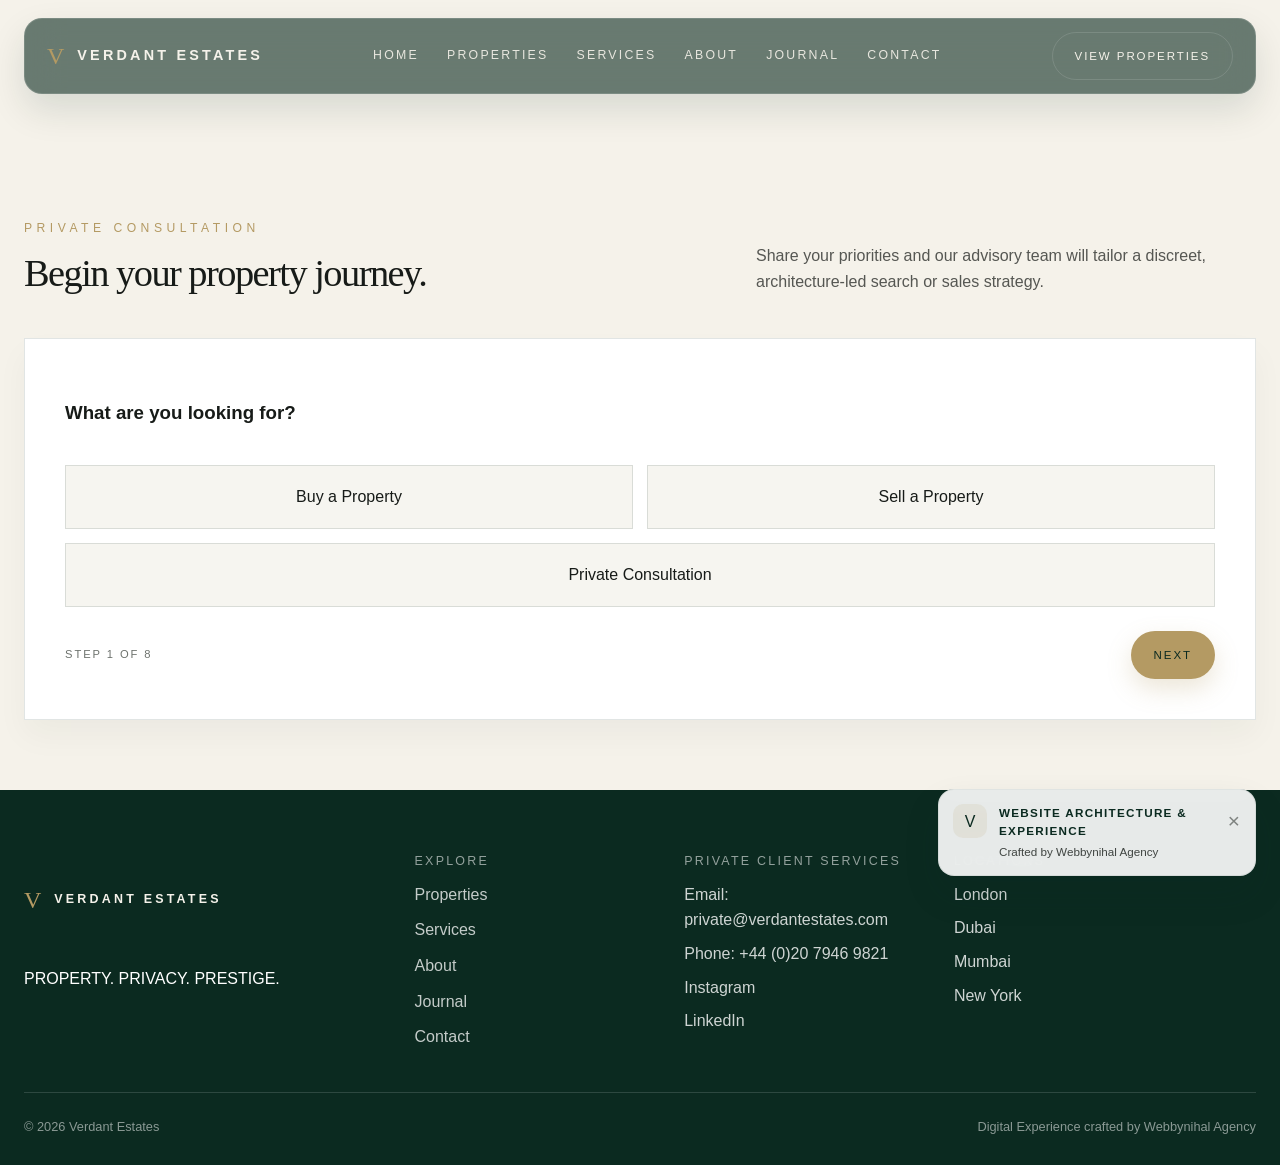
<file: contact.html>
<!DOCTYPE html>
<html lang="en">
  <head>
    <meta charset="UTF-8" />
    <meta name="viewport" content="width=device-width, initial-scale=1.0" />
    <title>Private Consultation | Verdant Estates</title>
    <meta name="description" content="Request a private consultation for buying, selling, investing or advisory support with Verdant Estates." />
    <meta property="og:title" content="Private Consultation | Verdant Estates" />
    <meta property="og:description" content="Request a private consultation for buying, selling, investing or advisory support with Verdant Estates." />
    <meta property="og:type" content="website" />
    <meta name="canonical" content="https://example.com/contact" />
    <link rel="stylesheet" href="css/style.css" />
    <link rel="stylesheet" href="css/responsive.css" />
    <link rel="stylesheet" href="css/animations.css" />
  </head>
  <body>
    <header class="site-header">
      <div class="header-inner">
        <a class="brand" href="index.html" aria-label="Verdant Estates home page">
          <span class="brand-mark">V</span>
          <span class="brand-wordmark">VERDANT ESTATES</span>
        </a>
        <nav class="primary-nav" aria-label="Main navigation">
          <a href="index.html">Home</a>
          <a href="properties.html">Properties</a>
          <a href="services.html">Services</a>
          <a href="about.html">About</a>
          <a href="journal.html">Journal</a>
          <a href="contact.html">Contact</a>
        </nav>
        <div class="nav-actions">
          <a class="button-secondary" href="properties.html">View Properties</a>
          <button class="menu-toggle" type="button" aria-label="Toggle menu" aria-expanded="false">
            <span></span><span></span><span></span>
          </button>
        </div>
      </div>
    </header>

    <nav class="mobile-menu" aria-label="Mobile menu">
      <a href="index.html">Home</a>
      <a href="properties.html">Properties</a>
      <a href="services.html">Services</a>
      <a href="about.html">About</a>
      <a href="journal.html">Journal</a>
      <a href="contact.html">Contact</a>
      <a class="button" href="properties.html">View Properties</a>
    </nav>

    <main class="page-shell detail-page">
      <section class="lead-section">
        <div class="container">
          <div class="section-head">
            <div>
              <span class="eyebrow">Private Consultation</span>
              <h2>Begin your property journey.</h2>
            </div>
            <p>Share your priorities and our advisory team will tailor a discreet, architecture-led search or sales strategy.</p>
          </div>

          <div class="contact-panel" data-reveal>
            <form id="lead-form" class="lead-form" aria-label="Lead qualification form">
              <div class="form-step active">
                <h3>What are you looking for?</h3>
                <div class="option-grid">
                  <div class="choice-option">
                    <input type="radio" id="intent-buy" name="intent" value="Buy a Property" required />
                    <label for="intent-buy">Buy a Property</label>
                  </div>
                  <div class="choice-option">
                    <input type="radio" id="intent-sell" name="intent" value="Sell a Property" />
                    <label for="intent-sell">Sell a Property</label>
                  </div>
                  <div class="choice-option" style="grid-column: 1 / -1;">
                    <input type="radio" id="intent-private" name="intent" value="Private Consultation" />
                    <label for="intent-private">Private Consultation</label>
                  </div>
                </div>
              </div>

              <div class="form-step">
                <h3>Property Type</h3>
                <div class="option-grid">
                  <div class="choice-option">
                    <input type="radio" id="type-villa" name="propertyType" value="Villa" required />
                    <label for="type-villa">Villa</label>
                  </div>
                  <div class="choice-option">
                    <input type="radio" id="type-apartment" name="propertyType" value="Apartment" />
                    <label for="type-apartment">Apartment</label>
                  </div>
                  <div class="choice-option">
                    <input type="radio" id="type-penthouse" name="propertyType" value="Penthouse" />
                    <label for="type-penthouse">Penthouse</label>
                  </div>
                  <div class="choice-option">
                    <input type="radio" id="type-estate" name="propertyType" value="Estate" />
                    <label for="type-estate">Estate</label>
                  </div>
                  <div class="choice-option">
                    <input type="radio" id="type-commercial" name="propertyType" value="Commercial" />
                    <label for="type-commercial">Commercial</label>
                  </div>
                  <div class="choice-option">
                    <input type="radio" id="type-land" name="propertyType" value="Land" />
                    <label for="type-land">Land</label>
                  </div>
                  <div class="choice-option" style="grid-column: 1 / -1;">
                    <input type="radio" id="type-other" name="propertyType" value="Other" />
                    <label for="type-other">Other</label>
                  </div>
                </div>
              </div>

              <div class="form-step">
                <h3>Preferred Location</h3>
                <div class="form-grid">
                  <div class="form-row">
                    <label for="country">Country</label>
                    <input id="country" name="country" type="text" placeholder="United States" />
                  </div>
                  <div class="form-row">
                    <label for="location">City / Area</label>
                    <input id="location" name="location" type="text" placeholder="Beverly Hills" />
                  </div>
                </div>
              </div>

              <div class="form-step">
                <h3 data-price-step-title>Budget</h3>
                <div class="option-grid" data-budget-options>
                  <div class="choice-option"><input type="radio" id="budget-500k" name="budget" value="Under $500K" required /><label for="budget-500k">Under $500K</label></div>
                  <div class="choice-option"><input type="radio" id="budget-1m" name="budget" value="$500K–$1M" /><label for="budget-1m">$500K–$1M</label></div>
                  <div class="choice-option"><input type="radio" id="budget-3m" name="budget" value="$1M–$3M" /><label for="budget-3m">$1M–$3M</label></div>
                  <div class="choice-option"><input type="radio" id="budget-5m" name="budget" value="$3M–$5M" /><label for="budget-5m">$3M–$5M</label></div>
                  <div class="choice-option"><input type="radio" id="budget-10m" name="budget" value="$5M–$10M" /><label for="budget-10m">$5M–$10M</label></div>
                  <div class="choice-option"><input type="radio" id="budget-10m-plus" name="budget" value="$10M+" /><label for="budget-10m-plus">$10M+</label></div>
                </div>
                <div class="form-row expected-price-field" data-expected-price hidden>
                  <label for="expected-price">Expected Sale Price (USD)</label>
                  <div class="price-input">
                    <span aria-hidden="true">$</span>
                    <input id="expected-price" name="expectedPrice" type="number" min="1" step="1000" inputmode="numeric" placeholder="2,500,000" disabled />
                  </div>
                </div>
              </div>

              <div class="form-step">
                <h3>Timeline</h3>
                <div class="option-grid">
                  <div class="choice-option"><input type="radio" id="timeline-immediately" name="timeline" value="Immediately" required /><label for="timeline-immediately">Immediately</label></div>
                  <div class="choice-option"><input type="radio" id="timeline-1-3" name="timeline" value="1–3 months" /><label for="timeline-1-3">1–3 months</label></div>
                  <div class="choice-option"><input type="radio" id="timeline-3-6" name="timeline" value="3–6 months" /><label for="timeline-3-6">3–6 months</label></div>
                  <div class="choice-option"><input type="radio" id="timeline-6-12" name="timeline" value="6–12 months" /><label for="timeline-6-12">6–12 months</label></div>
                  <div class="choice-option" style="grid-column: 1 / -1;"><input type="radio" id="timeline-exploring" name="timeline" value="Just exploring" /><label for="timeline-exploring">Just exploring</label></div>
                </div>
              </div>

              <div class="form-step">
                <h3>Financing</h3>
                <div class="option-grid">
                  <div class="choice-option"><input type="radio" id="finance-cash" name="financing" value="Cash" required /><label for="finance-cash">Cash</label></div>
                  <div class="choice-option"><input type="radio" id="finance-financing" name="financing" value="Financing" /><label for="finance-financing">Financing</label></div>
                  <div class="choice-option" style="grid-column: 1 / -1;"><input type="radio" id="finance-undecided" name="financing" value="Not decided" /><label for="finance-undecided">Not decided</label></div>
                </div>
              </div>

              <div class="form-step">
                <h3>Personal Details</h3>
                <div class="form-grid">
                  <div class="form-row">
                    <label for="name">Name</label>
                    <input id="name" name="name" type="text" placeholder="Your name" required />
                  </div>
                  <div class="form-row">
                    <label for="email">Email</label>
                    <input id="email" name="email" type="email" placeholder="you@example.com" required />
                  </div>
                  <div class="form-row">
                    <label for="phone">Phone</label>
                    <input id="phone" name="phone" type="tel" placeholder="+1 (000) 000-0000" required />
                  </div>
                  <div class="form-row">
                    <label for="company">Company (optional)</label>
                    <input id="company" name="company" type="text" placeholder="Company or entity" />
                  </div>
                </div>
              </div>

              <div class="form-step">
                <h3>Tell us what you're looking for.</h3>
                <div class="form-row">
                  <label for="message">Message</label>
                  <textarea id="message" name="message" placeholder="Tell us what you’re looking for."></textarea>
                </div>
              </div>

              <p class="form-validation-message" id="lead-form-error" role="alert" hidden></p>

              <div class="form-actions">
                <div class="step-indicator" id="step-indicator">Step 1 of 8</div>
                <div class="form-nav">
                  <button class="button-ghost" type="button" data-action="back">Back</button>
                  <button class="button" type="button" data-action="next">Next</button>
                  <button class="button hidden" type="submit" data-action="submit">Request a Private Consultation</button>
                </div>
              </div>
            </form>

            <div id="lead-confirmation" class="confirmation" aria-live="polite">
              <h3>YOUR REQUEST IS SENT.</h3>
              <p>Thank you for contacting Verdant Estates.</p>
              <a class="button" href="index.html">Back to Homepage</a>
            </div>
          </div>
        </div>
      </section>
    </main>

    <footer class="footer">
      <div class="container footer-inner">
        <div class="footer-brand">
          <a class="brand" href="index.html">
            <span class="brand-mark">V</span>
            <span class="brand-wordmark">VERDANT ESTATES</span>
          </a>
          <div>PROPERTY. PRIVACY. PRESTIGE.</div>
        </div>
        <div>
          <div class="footer-title">Explore</div>
          <div class="footer-links">
            <a href="properties.html">Properties</a>
            <a href="services.html">Services</a>
            <a href="about.html">About</a>
            <a href="journal.html">Journal</a>
            <a href="contact.html">Contact</a>
          </div>
        </div>
        <div>
          <div class="footer-title">Private Client Services</div>
          <div class="footer-address">
            <span>Email: private@verdantestates.com</span>
            <span>Phone: +44 (0)20 7946 9821</span>
            <span>Instagram</span>
            <span>LinkedIn</span>
          </div>
        </div>
        <div>
          <div class="footer-title">Locations</div>
          <div class="footer-address">
            <span>London</span>
            <span>Dubai</span>
            <span>Mumbai</span>
            <span>New York</span>
          </div>
        </div>
      </div>
      <div class="container footer-bottom">
        <span>© 2026 Verdant Estates</span>
        <span>Digital Experience crafted by Webbynihal Agency</span>
      </div>
    </footer>

    <div class="brand-notification" id="brand-notification" aria-live="polite">
      <div class="notification-inner">
        <div class="notification-icon">V</div>
        <div class="notification-text">
          <strong>Website Architecture & Experience</strong>
          Crafted by Webbynihal Agency
        </div>
        <button class="notification-close" type="button" aria-label="Close notification">×</button>
      </div>
    </div>

    <script src="js/main.js"></script>
    <script src="js/navigation.js"></script>
    <script src="js/animations.js"></script>
    <script src="js/contact.js"></script>
  </body>
</html>
</file>
<file: css/style.css>
:root {
  --forest: #0b2a20;
  --forest-strong: #123c2f;
  --gold: #b49a63;
  --ivory: #f5f2ea;
  --stone: #e9e5da;
  --charcoal: #171b18;
  --muted: #6d726d;
  --white: #ffffff;
  --shadow: rgba(12, 25, 21, 0.15);
  --line: rgba(11, 42, 32, 0.12);
  --max-width: 1280px;
  --trans: 0.3s ease;
}

* { box-sizing: border-box; }

html {
  scroll-behavior: smooth;
}

body {
  margin: 0;
  font-family: "Inter", "Segoe UI", sans-serif;
  background: var(--ivory);
  color: var(--charcoal);
  line-height: 1.6;
  -webkit-font-smoothing: antialiased;
}

body.home-page .site-header {
  background: rgba(11, 42, 32, 0.55);
  backdrop-filter: blur(18px) saturate(120%);
  -webkit-backdrop-filter: blur(18px) saturate(120%);
}

body:not(.home-page) .site-header {
  background: rgba(11, 42, 32, 0.6);
  backdrop-filter: blur(18px) saturate(120%);
  -webkit-backdrop-filter: blur(18px) saturate(120%);
}

body.menu-open {
  overflow: hidden;
}

img {
  max-width: 100%;
  height: auto;
  display: block;
}

a {
  color: inherit;
  text-decoration: none;
}

button, input, select, textarea {
  font: inherit;
}

button {
  cursor: pointer;
}

.container {
  width: min(var(--max-width), calc(100% - 48px));
  margin: 0 auto;
}

.eyebrow {
  font-size: 0.76rem;
  letter-spacing: 0.28rem;
  text-transform: uppercase;
  color: var(--gold);
  display: inline-block;
  margin-bottom: 1rem;
}

.section-head {
  display: flex;
  justify-content: space-between;
  align-items: end;
  gap: 24px;
  margin: 44px  0;
}

.section-head h2 {
  font-family: "Georgia", "Times New Roman", serif;
  font-size: clamp(2.1rem, 3vw, 4rem);
  line-height: 1.04;
  margin: 0;
  font-weight: 500;
  letter-spacing: -0.04em;
}

.section-head p {
  max-width: 500px;
  color: rgba(23, 27, 24, 0.72);
  margin: 0;
}

.site-header {
  position: fixed;
  top: 18px;
  left: 50%;
  transform: translateX(-50%);
  width: calc(100% - 48px);
  max-width: 1500px;
  z-index: 50;
  background: rgba(11, 42, 32, 0.55);
  border: 1px solid rgba(255, 255, 255, 0.12);
  border-radius: 18px;
  backdrop-filter: blur(18px) saturate(120%);
  -webkit-backdrop-filter: blur(18px) saturate(120%);
  box-shadow: 0 16px 36px rgba(11, 42, 32, 0.12);
  transition: background 0.25s ease, box-shadow 0.25s ease, border-color 0.25s ease;
}

.property-detail-page .site-header,
.property-detail-page .mobile-menu {
  display: none;
}

.site-header.is-scrolled {
  background: rgba(11, 42, 32, 0.78);
  box-shadow: 0 16px 38px rgba(11, 42, 32, 0.17);
  border-color: rgba(255, 255, 255, 0.12);
}

.header-inner {
  width: 100%;
  margin: 0 auto;
  display: flex;
  align-items: center;
  justify-content: space-between;
  min-height: 74px;
  padding: 0 22px;
}

.brand {
  display: inline-flex;
  align-items: center;
  gap: 12px;
  font-size: 0.9rem;
  letter-spacing: 0.26rem;
  text-transform: uppercase;
  color: #f5f2ea;
  transition: color var(--trans);
  background: transparent;
}

.site-header .brand,
.site-header .primary-nav,
.site-header .button-secondary,
.site-header.is-scrolled .brand,
.site-header.is-scrolled .primary-nav,
.site-header.is-scrolled .button-secondary {
  color: #f5f2ea;
}

.brand-mark {
  font-family: "Georgia", serif;
  font-size: 1.5rem;
  letter-spacing: 0.06rem;
  color: var(--gold);
}

.brand-wordmark {
  font-weight: 600;
  letter-spacing: 0.2rem;
}

.brand-mark {
  font-family: "Georgia", serif;
  font-size: 1.5rem;
  letter-spacing: 0.06rem;
  color: var(--gold);
}

.brand-wordmark {
  font-weight: 600;
  letter-spacing: 0.2rem;
}

.primary-nav {
  display: flex;
  align-items: center;
  gap: 28px;
  color: rgba(245, 242, 234, 0.9);
  font-size: 0.77rem;
  letter-spacing: 0.14rem;
  text-transform: uppercase;
}

.site-header.is-scrolled .primary-nav {
  color: rgba(245, 242, 234, 0.96);
}

.primary-nav a {
  position: relative;
  transition: color 0.2s ease, opacity 0.2s ease;
  color: rgba(245, 242, 234, 0.9);
}

.primary-nav a:hover,
.primary-nav a:focus-visible {
  color: rgba(245, 242, 234, 1);
}

.primary-nav a::after {
  content: "";
  position: absolute;
  left: 0;
  bottom: -7px;
  width: 100%;
  height: 1px;
  background: var(--gold);
  transform: scaleX(0);
  transform-origin: left;
  transition: transform var(--trans);
}

.primary-nav a:hover::after,
.primary-nav a:focus-visible::after,
.primary-nav a.active::after {
  transform: scaleX(1);
}

.nav-actions {
  display: flex;
  align-items: center;
  gap: 18px;
}

.button,
.button-secondary,
.button-ghost {
  display: inline-flex;
  align-items: center;
  justify-content: center;
  min-height: 48px;
  padding: 0 22px;
  border: 1px solid transparent;
  border-radius: 999px;
  letter-spacing: 0.12rem;
  text-transform: uppercase;
  font-size: 0.72rem;
  transition: transform 0.2s ease, background 0.2s ease, border-color 0.2s ease, color 0.2s ease;
}

.button {
  background: var(--gold);
  color: var(--forest);
  box-shadow: 0 10px 24px rgba(180, 154, 99, 0.25);

}

.button-secondary {
  background: rgba(255, 255, 255, 0.04);
  border: 1px solid rgba(255, 255, 255, 0.22);
  color: #f5f2ea;
  box-shadow: none;
}

.site-header.is-scrolled .button-secondary {
  background: rgba(255, 255, 255, 0.04);
  border-color: rgba(255, 255, 255, 0.22);
  color: #f5f2ea;
}

body:not(.home-page) .site-header .brand,
body:not(.home-page) .site-header .primary-nav,
body:not(.home-page) .site-header .button-secondary,
body:not(.home-page) .site-header.is-scrolled .brand,
body:not(.home-page) .site-header.is-scrolled .primary-nav,
body:not(.home-page) .site-header.is-scrolled .button-secondary {
  color: #f5f2ea;
  background: transparent;
  border-color: rgba(255, 255, 255, 0.12);
}

.button-ghost {
  background: transparent;
  border-color: var(--forest);
  color: var(--forest);
}

.button:hover,
.button-secondary:hover,
.button-ghost:hover,
.button:focus-visible,
.button-secondary:focus-visible,
.button-ghost:focus-visible {
  transform: translateY(-2px);
}

.menu-toggle {
  width: 46px;
  height: 46px;
  border: 1px solid rgba(255, 255, 255, 0.18);
  border-radius: 50%;
  background: rgba(255, 255, 255, 0.04);
  display: none;
  align-items: center;
  justify-content: center;
  position: relative;
  z-index: 50;
}

.site-header.is-scrolled .menu-toggle {
  border-color: rgba(255, 255, 255, 0.18);
  background: rgba(255, 255, 255, 0.04);
}

.menu-toggle span {
  position: absolute;
  width: 18px;
  height: 1.5px;
  background: #f5f2ea;
  border-radius: 99px;
  transition: 0.25s ease;
  display: block;
}

.site-header.is-scrolled .menu-toggle span {
  background: #f5f2ea;
}

.menu-toggle span:nth-child(1) { transform: translateY(-6px); }
.menu-toggle span:nth-child(2) { transform: translateY(0); }
.menu-toggle span:nth-child(3) { transform: translateY(6px); }

.menu-toggle.is-active span:nth-child(1) { transform: rotate(45deg); }
.menu-toggle.is-active span:nth-child(2) { opacity: 0; }
.menu-toggle.is-active span:nth-child(3) { transform: rotate(-45deg); }

.mobile-menu {
  position: fixed;
  inset: 0;
  background: rgba(11, 26, 21, 0.97);
  display: flex;
  flex-direction: column;
  justify-content: center;
  align-items: center;
  gap: 26px;
  opacity: 0;
  pointer-events: none;
  transition: opacity 0.25s ease;
  z-index: 30;
}

@media (max-width: 980px) {
  .site-header {
    top: 12px;
    left: 12px;
    right: 12px;
    width: auto;
    transform: none;
  }

  .header-inner {
    min-height: 68px;
    padding: 0 14px;
  }
}

.mobile-menu.is-open {
  opacity: 1;
  pointer-events: auto;
}

.mobile-menu a {
  color: var(--white);
  font-size: 1.1rem;
  letter-spacing: 0.18rem;
  text-transform: uppercase;
}

.hero {
  position: relative;
  min-height: 100vh;
  display: flex;
  align-items: center;
  color: var(--white);
  background: var(--forest);
  overflow: hidden;
}

.hero-media {
  position: absolute;
  inset: 0;
  background-size: cover;
  background-position: center;
  transform: scale(1.08);
  filter: saturate(0.8) brightness(0.7);
  animation: heroFade 1.3s ease forwards;
}

.hero::before {
  content: "";
  position: absolute;
  inset: 0;
  background: linear-gradient(90deg, rgba(5, 20, 14, 0.77) 0%, rgba(10, 26, 22, 0.5) 40%, rgba(11, 42, 32, 0.28) 100%);
}

.hero-content {
  position: relative;
  z-index: 1;
  width: min(var(--max-width), calc(100% - 48px));
  margin: 0 auto;
  padding-top: 120px;
  padding-bottom: 120px;
}

.hero-strap {
  display: inline-flex;
  align-items: center;
  gap: 12px;
  letter-spacing: 0.2rem;
  text-transform: uppercase;
  font-size: 0.72rem;
  color: rgba(255, 255, 255, 0.9);
  opacity: 0;
  transform: translateY(16px);
  animation: revealUp 0.7s ease forwards;
}

.hero-strap::before {
  content: "";
  width: 38px;
  height: 1px;
  background: rgba(255, 255, 255, 0.7);
}

.hero-title {
  max-width: 760px;
  margin: 24px 0 18px;
  font-size: clamp(3.2rem, 7vw, 8rem);
  line-height: 0.94;
  letter-spacing: -0.075em;
  font-weight: 500;
  font-family: "Georgia", serif;
  opacity: 0;
  transform: translateY(40px);
  animation: revealUp 0.8s ease 0.15s forwards;
}

.hero-copy {
  max-width: 620px;
  font-size: 1.08rem;
  color: rgba(255, 255, 255, 0.8);
  margin-bottom: 30px;
  opacity: 0;
  transform: translateY(30px);
  animation: revealUp 0.8s ease 0.25s forwards;
}

.hero-actions {
  display: flex;
  flex-wrap: wrap;
  align-items: center;
  gap: 18px;
  opacity: 0;
  transform: translateY(30px);
  animation: revealUp 0.75s ease 0.3s forwards;
}

.hero-meta {
  display: grid;
  grid-template-columns: repeat(3, minmax(140px, 1fr));
  gap: 22px;
  max-width: 720px;
  margin-top: 60px;
  opacity: 0;
  transform: translateY(30px);
  animation: revealUp 0.8s ease 0.4s forwards;
}

.hero-meta-item {
  padding-top: 16px;
  border-top: 1px solid rgba(255, 255, 255, 0.3);
  letter-spacing: 0.15rem;
  text-transform: uppercase;
  font-size: 0.7rem;
  color: rgba(255, 255, 255, 0.82);
}

.scroll-indicator {
  position: absolute;
  left: 50%;
  bottom: 28px;
  transform: translateX(-50%);
  display: flex;
  flex-direction: column;
  align-items: center;
  gap: 12px;
  color: rgba(255, 255, 255, 0.78);
  font-size: 0.66rem;
  letter-spacing: 0.22rem;
  text-transform: uppercase;
}

.scroll-line {
  width: 1px;
  height: 52px;
  background: rgba(255, 255, 255, 0.42);
  position: relative;
  overflow: hidden;
}

.scroll-line::before {
  content: "";
  position: absolute;
  left: 0;
  top: -30px;
  width: 100%;
  height: 30px;
  background: linear-gradient(to bottom, rgba(255,255,255,0), rgba(255,255,255,0.8));
  animation: scrollPulse 1.6s ease-in-out infinite;
}

.page-shell {
  position: relative;
  background: var(--ivory);
  padding-top: 120px;
}

.editorial-section,
.content-section,
.services-section,
.about-panel,
.journal-section,
.lead-section {
  padding: 50px 0;
}

.featured-grid {
  display: grid;
  grid-template-columns: 1fr 1fr 1fr;
  grid-auto-rows: minmax(0, 1fr);
  gap: 24px;
  align-items: stretch;
}

.property-card {
  background: var(--white);
  border: 1px solid var(--line);
  overflow: hidden;
  height: 100%;
  display: flex;
  flex-direction: column;
  box-shadow: 0 18px 30px rgba(11, 42, 32, 0.04);
  transition: transform 0.25s ease, box-shadow 0.25s ease;
}

.property-card:hover {
  transform: translateY(-6px);
  box-shadow: 0 26px 44px rgba(11, 42, 32, 0.08);
}

.featured-grid .property-card:hover {
  transform: none;
}

.property-media {
  position: relative;
  overflow: hidden;
  background: #d7d2c8;
  aspect-ratio: 1.2;
}

.property-media img {
  position: absolute;
  inset: 0;
  width: 100%;
  height: 100%;
  object-fit: cover;
  transition: transform 0.75s ease;
}

.property-card:hover .property-media img {
  transform: scale(1.04);
}

.property-badge {
  position: absolute;
  top: 16px;
  left: 16px;
  padding: 9px 12px;
  border-radius: 999px;
  background: rgba(11, 42, 32, 0.72);
  color: var(--white);
  font-size: 0.66rem;
  letter-spacing: 0.14rem;
  text-transform: uppercase;
}

.property-body {
  padding: 22px 20px 18px;
  display: flex;
  flex-direction: column;
  flex: 1;
}

.property-topline {
  display: flex;
  justify-content: space-between;
  gap: 12px;
  align-items: center;
  color: var(--muted);
  font-size: 0.68rem;
  letter-spacing: 0.14rem;
  text-transform: uppercase;
}

.property-name {
  margin: 12px 0 8px;
  font-family: "Georgia", serif;
  font-size: clamp(1.5rem, 2vw, 2.6rem);
  line-height: 1.06;
  letter-spacing: -0.04em;
}

.property-location {
  font-size: 0.96rem;
  color: rgba(23, 27, 24, 0.68);
  margin-bottom: 18px;
}

.property-price {
  font-size: 1.72rem;
  font-weight: 600;
  letter-spacing: -0.05em;
  color: var(--forest);
  margin-bottom: 18px;
  margin-top: auto;
}

.property-type {
  display: inline-flex;
  align-items: center;
  gap: 8px;
  margin-bottom: 18px;
  font-size: 0.76rem;
  letter-spacing: 0.12rem;
  text-transform: uppercase;
  color: var(--forest-strong);
}

.property-details {
  display: flex;
  flex-wrap: wrap;
  gap: 12px 18px;
  padding-top: 14px;
  margin-bottom: 18px;
  border-top: 1px solid var(--line);
  color: rgba(23, 27, 24, 0.8);
  font-size: 0.96rem;
}

.property-description {
  color: rgba(23, 27, 24, 0.72);
  margin-bottom: 20px;
}

.property-actions {
  display: flex;
  gap: 10px;
  flex-wrap: wrap;
}

.ghost-link {
  color: var(--forest);
  letter-spacing: 0.1rem;
  text-transform: uppercase;
  font-size: 0.72rem;
  display: inline-flex;
  align-items: center;
  gap: 6px;
}

.ghost-link::after {
  content: "→";
  transform: translateX(0);
  transition: transform 0.2s ease;
}

.ghost-link:hover::after {
  transform: translateX(4px);
}

.promo-panel {
  background: var(--forest);
  color: var(--white);
  padding: 52px 42px;
  position: relative;
  overflow: hidden;
}

.promo-panel::before {
  content: "";
  position: absolute;
  inset: 0 auto 0 0;
  width: 3px;
  background: var(--gold);
}

.promo-panel h3 {
  margin: 0 0 18px;
  font-family: "Georgia", serif;
  font-size: clamp(2.2rem, 2.5vw, 3rem);
  letter-spacing: -0.04em;
  line-height: 1.06;
}

.promo-panel p {
  color: rgba(255,255,255,0.8);
  margin: 0 0 24px;
}

.filters-wrap {
  background: rgba(255,255,255,0.62);
  border: 1px solid var(--line);
  padding: 24px;
  display: grid;
  grid-template-columns: repeat(5, minmax(0, 1fr));
  gap: 18px;
  margin-bottom: 30px;
}

.filter-group {
  display: flex;
  flex-direction: column;
  gap: 10px;
}

.filter-group label {
  font-size: 0.7rem;
  letter-spacing: 0.14rem;
  text-transform: uppercase;
  color: rgba(23, 27, 24, 0.75);
}

.filter-group select {
  width: 100%;
  min-height: 46px;
  border: 1px solid var(--line);
  background: rgba(255,255,255,0.4);
  color: var(--charcoal);
  padding: 0 14px;
  border-radius: 8px;
}

.results-bar {
  display: flex;
  justify-content: space-between;
  align-items: center;
  margin-bottom: 26px;
}

.results-count {
  font-size: 0.83rem;
  letter-spacing: 0.14rem;
  text-transform: uppercase;
  color: rgba(23,27,24,0.7);
}

.properties-grid {
  display: grid;
  grid-template-columns: repeat(3, minmax(0, 1fr));
  gap: 24px;
}

.properties-grid .property-card {
  height: 100%;
}

.properties-grid .property-media img {
  min-height: 0;
}

.editorial-layout {
  display: grid;
  grid-template-columns: 1.3fr 0.7fr;
  gap: 32px;
  align-items: center;
}

.editorial-copy {
  font-size: clamp(1.3rem, 1.8vw, 2.2rem);
  font-family: "Georgia", serif;
  line-height: 1.2;
  letter-spacing: -0.05em;
  margin-bottom: 28px;
}

.editorial-cta {
  margin-top: 28px;
}

.editorial-story {
  color: rgba(23, 27, 24, 0.7);
  display: grid;
  gap: 24px;
}

.editorial-visual {
  position: relative;
  min-height: 600px;
  overflow: hidden;
}

.editorial-visual img {
  position: absolute;
  inset: 0;
  width: 100%;
  height: 100%;
  object-fit: cover;
  filter: saturate(0.9) contrast(1.06);
}

.editorial-badge {
  position: absolute;
  left: 22px;
  bottom: 22px;
  background: rgba(11, 42, 32, 0.7);
  color: var(--white);
  padding: 10px 16px;
  letter-spacing: 0.12rem;
  font-size: 0.7rem;
  text-transform: uppercase;
}

.services-showcase {
  display: grid;
  grid-template-columns: repeat(3, minmax(0, 1fr));
  gap: 24px;
}

.service-card {
  background: var(--white);
  border: 1px solid var(--line);
  overflow: hidden;
}

.founder-card {
  display: grid;
  grid-template-columns: 1.1fr 1.4fr;
  gap: 26px;
  align-items: center;
  background: rgba(255, 255, 255, 0.7);
  border: 1px solid var(--line);
  padding: 24px;
  margin-top: 32px;
}

.founder-photo {
  position: relative;
  min-height: 320px;
  overflow: hidden;
  border: 1px solid var(--line);
  width: 100%;
  height: 100%;
}

.founder-photo img {
  position: absolute;
  inset: 0;
  width: 100%;
  height: 100%;
  object-fit: cover;
}

.founder-copy h3 {
  margin: 0 0 12px;
  font-family: "Georgia", serif;
  font-size: clamp(2rem, 2.7vw, 3.2rem);
  line-height: 1.05;
  letter-spacing: -0.05em;
}

.founder-copy p {
  margin: 0;
  color: rgba(23, 27, 24, 0.76);
}

.not-found-panel {
  max-width: 760px;
  margin: 0 auto;
  padding: 110px 0 40px;
}

.not-found-panel h1 {
  margin: 0 0 20px;
  font-family: "Georgia", serif;
  font-size: clamp(2.7rem, 5vw, 5rem);
  line-height: 0.96;
  letter-spacing: -0.05em;
}

.not-found-panel p {
  margin: 0;
  color: rgba(23, 27, 24, 0.72);
  max-width: 560px;
}

.service-image {
  position: relative;
  height: 290px;
  overflow: hidden;
}

.service-image img {
  position: absolute;
  inset: 0;
  width: 100%;
  height: 100%;
  object-fit: cover;
  transition: transform 0.6s ease;
}

.service-card:hover .service-image img {
  transform: scale(1.05);
}

.service-content {
  padding: 26px 22px 24px;
}

.service-content h3 {
  margin: 0 0 12px;
  font-family: "Georgia", serif;
  font-size: clamp(1.6rem, 1.8vw, 2.2rem);
  letter-spacing: -0.04em;
}

.service-content p {
  margin: 0 0 16px;
  color: rgba(23, 27, 24, 0.72);
}

.about-split {
  display: grid;
  grid-template-columns: 1.05fr 0.95fr;
  gap: 36px;
  align-items: center;

}

.about-story {
  display: grid;
  gap: 22px;
}

.about-story h2 {
  font-size: clamp(2.5rem, 4vw, 5rem);
  line-height: 0.96;
  margin: 0;
  font-weight: 500;
  font-family: "Georgia", serif;
  letter-spacing: -0.06em;
}

.about-story p {
  margin: 0;
  color: rgba(23, 27, 24, 0.72);
}

.team-stats {
  display: grid;
  grid-template-columns: repeat(2, minmax(0, 1fr));
  gap: 18px;
  margin-top: 10px;
}

.stat-card {
  background: rgba(255,255,255,0.45);
  border: 1px solid var(--line);
  padding: 28px 24px;
}

.stat-card strong {
  font-family: "Georgia", serif;
  font-size: clamp(2.2rem, 4vw, 3.6rem);
  display: block;
  margin-bottom: 12px;
  color: var(--forest);
  line-height: 1;
}

.stat-card span {
  font-size: 0.74rem;
  letter-spacing: 0.16rem;
  text-transform: uppercase;
  color: rgba(23,27,24,0.7);
}

.about-visual-grid {
  display: grid;
  grid-template-columns: 1fr 1fr;
  gap: 20px;
}

.about-image {
  position: relative;
  overflow: hidden;
  min-height: 340px;
}

.about-image img {
  position: absolute;
  inset: 0;
  width: 100%;
  height: 100%;
  object-fit: cover;
}

.about-image.tall {
  min-height: 460px;
}

.journal-grid {
  display: grid;
  grid-template-columns: repeat(3, minmax(0, 1fr));
  gap: 24px;
}

.article-card {
  display: flex;
  flex-direction: column;
  background: var(--white);
  border: 1px solid var(--line);
  overflow: hidden;
}

.article-image {
  position: relative;
  overflow: hidden;
  height: 270px;
}

.article-image img {
  position: absolute;
  inset: 0;
  width: 100%;
  height: 100%;
  object-fit: cover;
  transition: transform 0.65s ease;
}

.article-card:hover .article-image img {
  transform: scale(1.05);
}

.article-body {
  padding: 20px 20px 18px;
  display: flex;
  flex-direction: column;
  height: 100%;
}

.article-meta {
  display: flex;
  justify-content: space-between;
  gap: 12px;
  font-size: 0.7rem;
  letter-spacing: 0.12rem;
  text-transform: uppercase;
  color: var(--gold);
  margin-bottom: 16px;
}

.article-body h3 {
  margin: 0 0 16px;
  font-size: clamp(1.6rem, 2vw, 2.4rem);
  line-height: 1.08;
  letter-spacing: -0.04em;
  font-family: "Georgia", serif;
}

.article-body p {
  color: rgba(23,27,24,0.72);
  margin: 0 0 18px;
}

.contact-panel {
  background: var(--white);
  border: 1px solid var(--line);
  padding: clamp(24px, 4vw, 40px);
  box-shadow: 0 16px 30px rgba(11, 42, 32, 0.04);
}

.lead-form {
  display: grid;
  gap: 16px;
}

.form-step {
  display: none;
}

.form-step.active {
  display: grid;
  gap: 18px;
}

.form-grid {
  display: grid;
  grid-template-columns: repeat(2, minmax(0, 1fr));
  gap: 18px;
}

.option-grid {
  display: grid;
  grid-template-columns: repeat(2, minmax(0, 1fr));
  gap: 14px;
}

.choice-option {
  position: relative;
  cursor: pointer;
  user-select: none;
  -webkit-user-select: none;
}

.choice-option input {
  position: absolute;
  opacity: 0;
  pointer-events: none;
}

.choice-option label {
  display: flex;
  align-items: center;
  justify-content: center;
  min-height: 64px;
  border: 1px solid var(--line);
  background: rgba(233, 229, 218, 0.4);
  color: var(--charcoal);
  text-align: center;
  padding: 14px 12px;
  cursor: pointer !important;
  user-select: none;
  -webkit-user-select: none;
  transition: border-color 0.2s ease, background 0.2s ease, transform 0.2s ease;
}

.choice-option input:checked + label {
  border-color: var(--gold);
  background: var(--forest);
  color: var(--ivory);
}

.choice-option input:focus-visible + label {
  outline: 2px solid var(--gold);
  outline-offset: 2px;
}

.choice-option label:focus {
  outline: 2px solid var(--gold);
  outline-offset: 2px;
}

.form-validation-message {
  margin: 0;
  padding: 12px 16px;
  border-left: 3px solid var(--gold);
  background: rgba(180, 154, 99, 0.12);
  color: var(--forest-strong);
  font-size: 0.9rem;
}

.form-validation-message[hidden] {
  display: none;
}

.expected-price-field[hidden],
.option-grid[hidden] {
  display: none;
}

.price-input {
  display: grid;
  grid-template-columns: auto minmax(0, 1fr);
  align-items: center;
  border: 1px solid var(--line);
  border-radius: 10px;
  background: rgba(233, 229, 218, 0.35);
  color: var(--forest);
  overflow: hidden;
}

.price-input span {
  padding: 0 0 0 16px;
  font-weight: 600;
}

.form-row .price-input input {
  border: 0;
  background: transparent;
  min-width: 0;
}

.form-row {
  display: grid;
  gap: 10px;
}

.form-row input,
.form-row select,
.form-row textarea {
  width: 100%;
  border: 1px solid var(--line);
  background: rgba(233, 229, 218, 0.35);
  min-height: 52px;
  padding: 0 16px;
  color: var(--charcoal);
  border-radius: 10px;
}

.form-row textarea {
  min-height: 130px;
  padding: 14px 16px;
  resize: vertical;
}

.form-actions {
  display: flex;
  justify-content: space-between;
  align-items: center;
  gap: 14px;
  margin-top: 8px;
}

.form-nav {
  display: flex;
  justify-content: flex-end;
  gap: 12px;
}

.step-indicator {
  font-size: 0.7rem;
  letter-spacing: 0.12rem;
  text-transform: uppercase;
  color: var(--muted);
}

.confirmation {
  display: none;
  background: rgba(11, 42, 32, 0.96);
  color: var(--white);
  padding: 32px 26px;
  border-radius: 18px;
}

.confirmation.is-visible {
  display: block;
}

.confirmation h3 {
  font-family: "Georgia", serif;
  font-size: clamp(2.2rem, 3vw, 3.4rem);
  letter-spacing: -0.05em;
  margin: 0 0 12px;
}

.confirmation p {
  color: rgba(255,255,255,0.75);
  margin: 0;
}

.detail-page {
  padding-top: 0;
}

.page-shell.detail-page {
  padding-top: 120px;
}

.property-detail-hero {
  position: relative;
  min-height: 690px;
  display: flex;
  align-items: end;
  background: var(--forest);
  color: var(--white);
}

.property-back-button {
  position: absolute;
  top: 24px;
  right: max(24px, calc((100% - var(--max-width)) / 2));
  z-index: 2;
  width: auto;
}

.property-detail-hero img {
  position: absolute;
  inset: 0;
  width: 100%;
  height: 100%;
  object-fit: cover;
  filter: saturate(0.8) brightness(0.68);
}

.property-detail-hero::before {
  content: "";
  position: absolute;
  inset: 0;
  background: linear-gradient(180deg, rgba(11, 42, 32, 0.22), rgba(11, 42, 32, 0.82));
}

.property-detail-content {
  position: relative;
  z-index: 1;
  width: min(var(--max-width), calc(100% - 48px));
  margin: 0 auto;
  padding: 56px 0 52px;
}

.detail-headline {
  max-width: 780px;
  margin: 18px 0 12px;
  font-family: "Georgia", serif;
  font-size: clamp(3rem, 6vw, 6rem);
  letter-spacing: -0.06em;
  line-height: 0.96;
}

.detail-location {
  font-size: 1rem;
  color: rgba(255,255,255,0.8);
  letter-spacing: 0.12rem;
  text-transform: uppercase;
}

.detail-specs {
  display: flex;
  flex-wrap: wrap;
  gap: 18px;
  margin-top: 24px;
  color: rgba(255,255,255,0.9);
}

.detail-specs span {
  display: inline-flex;
  align-items: center;
  gap: 8px;
  padding: 10px 14px;
  border: 1px solid rgba(255, 255, 255, 0.18);
  border-radius: 999px;
  font-size: 0.72rem;
  letter-spacing: 0.12rem;
  text-transform: uppercase;
}

.property-overview {
  display: grid;
  grid-template-columns: 1.3fr 0.7fr;
  gap: 28px;
  padding-top: 74px;
  padding-bottom: 60px;
}

.overview-copy h2,
.gallery-section h2,
.investment-block h2 {
  margin: 0 0 18px;
  font-size: clamp(2.1rem, 3vw, 3.2rem);
  font-family: "Georgia", serif;
  line-height: 1.1;
  letter-spacing: -0.04em;
}

.overview-copy p {
  color: rgba(23,27,24,0.72);
  margin: 0 0 18px;
}

.overview-aside {
  background: rgba(255,255,255,0.5);
  border: 1px solid var(--line);
  padding: 28px 24px;
}

.overview-price {
  color: var(--forest);
  font-size: 2.3rem;
  letter-spacing: -0.06em;
  margin-bottom: 18px;
}

.overview-list {
  list-style: none;
  padding: 0;
  margin: 0;
  display: grid;
  gap: 12px;
  color: rgba(23,27,24,0.75);
}

.gallery-grid {
  display: grid;
  grid-template-columns: 1fr 1fr;
  gap: 0;
  margin-bottom: 60px;
}

.gallery-item {
  overflow: hidden;
  position: relative;
  cursor: pointer;
  min-height: 220px;
}

.gallery-item img {
  position: absolute;
  inset: 0;
  width: 100%;
  height: 100%;
  border-radius: 4px;
  object-fit: cover;
  transition: transform 0.45s ease;
}

.gallery-item:hover img {
  transform: scale(1.03);
}

.gallery-item.wide {
  grid-column: span 2;
}

.gallery-lightbox {
  position: fixed;
  inset: 0;
  background: rgba(8, 12, 11, 0.9);
  display: flex;
  align-items: center;
  justify-content: center;
  opacity: 0;
  pointer-events: none;
  transition: opacity 0.25s ease;
  z-index: 100;
}

.gallery-lightbox.is-open {
  opacity: 1;
  pointer-events: auto;
}

.gallery-lightbox-inner {
  position: relative;
  width: min(1100px, calc(100% - 40px));
  aspect-ratio: 16 / 10;
  background: rgba(255,255,255,0.04);
  display: flex;
  align-items: center;
  justify-content: center;
}

.gallery-lightbox-inner img {
  width: 100%;
  height: 100%;
  object-fit: cover;
}

.gallery-close,
.gallery-nav {
  position: absolute;
  top: 20px;
  width: 42px;
  height: 42px;
  border-radius: 50%;
  background: rgba(255,255,255,0.1);
  border: 1px solid rgba(255,255,255,0.2);
  color: var(--white);
}

.gallery-close { right: 20px; }
.gallery-nav.prev { left: 20px; }
.gallery-nav.next { right: 20px; }

.gallery-nav.prev,
.gallery-nav.next {
  top: 50%;
  transform: translateY(-50%);
}

.investment-grid {
  display: grid;
  grid-template-columns: repeat(2, minmax(0, 1fr));
  gap: 24px;
  margin-top: 20px;
}

.info-card {
  background: rgba(255,255,255,0.46);
  border: 1px solid var(--line);
  padding: 24px 22px;
}

.info-card h3 {
  margin: 0 0 12px;
  font-size: 1rem;
  letter-spacing: 0.12rem;
  text-transform: uppercase;
  color: var(--forest);
}

.info-card p {
  margin: 0;
  color: rgba(23,27,24,0.72);
}

.related-grid {
  display: grid;
  grid-template-columns: repeat(3, minmax(0, 1fr));
  gap: 22px;
}

.article-hero {
  position: relative;
  min-height: 560px;
  overflow: hidden;
  background: var(--forest);
}

.article-hero img {
  position: absolute;
  inset: 0;
  width: 100%;
  height: 100%;
  object-fit: cover;
  filter: brightness(0.75) saturate(0.85);
}

.article-content-wrap {
  width: min(900px, calc(100% - 44px));
  margin: -120px auto 80px;
  position: relative;
  z-index: 2;
}

.article-card-feature {
  background: rgba(245, 242, 234, 0.94);
  border: 1px solid var(--line);
  padding: clamp(24px, 4vw, 48px);
}

.article-kicker {
  color: var(--gold);
  font-size: 0.72rem;
  letter-spacing: 0.16rem;
  text-transform: uppercase;
  margin-bottom: 16px;
}

.article-title-large {
  margin: 0 0 18px;
  font-size: clamp(2.4rem, 5vw, 5rem);
  line-height: 1;
  letter-spacing: -0.06em;
  font-family: "Georgia", serif;
}

.article-meta-row {
  display: flex;
  flex-wrap: wrap;
  gap: 16px 24px;
  margin-bottom: 26px;
  color: rgba(23,27,24,0.68);
  font-size: 0.76rem;
  letter-spacing: 0.12rem;
  text-transform: uppercase;
}

.article-text {
  display: grid;
  gap: 24px;
}

.article-text p {
  font-size: 1.08rem;
  color: rgba(23,27,24,0.8);
  margin: 0;
}

.article-text h3 {
  font-family: "Georgia", serif;
  font-size: clamp(1.5rem, 2vw, 2.8rem);
  letter-spacing: -0.04em;
  margin: 12px 0;
}

.pull-quote {
  padding: 18px 0 18px 22px;
  border-left: 2px solid var(--gold);
  color: var(--forest);
  font-family: "Georgia", serif;
  font-size: clamp(1.5rem, 2vw, 2.6rem);
  line-height: 1.2;
  letter-spacing: -0.04em;
  margin: 18px 0;
}

.reading-progress {
  position: fixed;
  top: 0;
  left: 0;
  width: 100%;
  height: 3px;
  background: var(--gold);
  transform-origin: left;
  transform: scaleX(0);
  z-index: 120;
}

.footer {
  background: var(--forest);
  color: rgba(255,255,255,0.8);
  padding-top: 62px;
  padding-bottom: 28px;
  margin-top: 20px;
 
}

.footer-inner {
  display: grid;
  grid-template-columns: 1.2fr 0.8fr 0.8fr 1fr;
  gap: 28px;
  padding-bottom: 42px;
  border-bottom: 1px solid rgba(255,255,255,0.14);
}

.footer-brand {
  color: var(--white);
  display: grid;
  gap: 18px;
}

.footer-brand .brand {
  font-size: 0.78rem;
}

.footer-title {
  font-size: 0.78rem;
  letter-spacing: 0.14rem;
  text-transform: uppercase;
  color: rgba(255,255,255,0.56);
  margin-bottom: 10px;
}

.footer-links {
  display: grid;
  gap: 10px;
}

.footer-links a {
  color: rgba(255,255,255,0.76);
}

.footer-address {
  display: grid;
  gap: 8px;
}

.footer-bottom {
  display: flex;
  justify-content: space-between;
  gap: 20px;
  padding-top: 24px;
  color: rgba(255,255,255,0.52);
  font-size: 0.8rem;
}

.brand-notification {
  position: fixed;
  right: 24px;
  bottom: 24px;
  z-index: 90;
  width: min(318px, calc(100% - 32px));
  background: rgba(255,255,255,0.9);
  border: 1px solid rgba(11, 42, 32, 0.08);
  box-shadow: 0 18px 36px rgba(11, 42, 32, 0.12);
  border-radius: 16px;
  padding: 14px 15px 14px 14px;
  opacity: 0;
  transform: translateY(16px);
  transition: opacity 0.3s ease, transform 0.3s ease;
  backdrop-filter: blur(12px);
}

.brand-notification.is-visible {
  opacity: 1;
  transform: translateY(0);
}

.notification-inner {
  display: flex;
  align-items: flex-start;
  gap: 12px;
}

.notification-icon {
  width: 34px;
  height: 34px;
  border-radius: 10px;
  display: inline-flex;
  align-items: center;
  justify-content: center;
  background: rgba(180, 154, 99, 0.12);
  color: var(--forest);
  font-size: 1rem;
}

.notification-text {
  flex: 1;
  font-size: 0.73rem;
  line-height: 1.5;
  color: rgba(23,27,24,0.8);
}

.notification-text strong {
  display: block;
  margin-bottom: 4px;
  letter-spacing: 0.08rem;
  text-transform: uppercase;
  color: var(--forest);
}

.notification-close {
  border: none;
  background: transparent;
  color: rgba(23,27,24,0.5);
  font-size: 1.3rem;
  padding: 0;
}

.hidden { display: none !important; }

@keyframes revealUp {
  0% {
    opacity: 0;
    transform: translateY(28px);
  }
  100% {
    opacity: 1;
    transform: translateY(0);
  }
}

@keyframes heroFade {
  0% { transform: scale(1.18); }
  100% { transform: scale(1.08); }
}

@keyframes scrollPulse {
  0% { transform: translateY(-6px); opacity: 0; }
  30% { opacity: 1; }
  100% { transform: translateY(22px); opacity: 0; }
}
</file>
<file: css/responsive.css>
@media (max-width: 1120px) {
  .featured-grid {
    grid-template-columns: repeat(2, minmax(0, 1fr));
  }

  .properties-grid {
    grid-template-columns: repeat(2, minmax(0, 1fr));
  }

  .journal-grid {
    grid-template-columns: repeat(2, minmax(0, 1fr));
  }

  .footer-inner {
    grid-template-columns: repeat(2, minmax(0, 1fr));
  }

  .services-showcase,
  .related-grid {
    grid-template-columns: repeat(2, minmax(0, 1fr));
  }
}

@media (max-width: 980px) {
  .primary-nav,
  .nav-actions .button-secondary {
    display: none;
  }

  .menu-toggle {
    display: flex;
  }

  .hero-content {
    padding-top: 140px;
  }

  .property-overview,
  .editorial-layout,
  .about-split,
  .investment-grid {
    grid-template-columns: 1fr;
  }

  .filters-wrap {
    grid-template-columns: repeat(2, minmax(0, 1fr));
  }

  .gallery-grid {
    grid-template-columns: repeat(2, minmax(0, 1fr));
  }

  .gallery-item.wide {
    grid-column: span 2;
  }
}

@media (max-width: 760px) {
  .section-head {
    flex-direction: column;
    align-items: flex-start;
  }

  .hero-meta {
    grid-template-columns: 1fr;
  }

  .featured-grid,
  .properties-grid,
  .services-showcase,
  .journal-grid,
  .footer-inner,
  .form-grid,
  .option-grid,
  .team-stats,
  .related-grid {
    grid-template-columns: 1fr;
  }

  .filters-wrap {
    grid-template-columns: 1fr;
  }

  .results-bar,
  .form-actions,
  .footer-bottom {
    flex-direction: column;
    align-items: flex-start;
  }

  .gallery-grid {
    grid-template-columns: 1fr;
  }

  .gallery-item.wide {
    grid-column: auto;
  }

  .about-visual-grid,
  .about-image,
  .about-image.tall {
    grid-template-columns: 1fr;
    min-height: 280px;
  }

  .founder-card {
    grid-template-columns: minmax(0, 1fr);
    gap: 20px;
  }

  .founder-photo {
    height: auto;
    min-height: 0;
    aspect-ratio: 4 / 3;
  }

  .detail-headline {
    max-width: 100%;
  }
}

@media (max-width: 520px) {
  .container,
  .hero-content,
  .property-detail-content {
    width: min(var(--max-width), calc(100% - 26px));
  }

  .header-inner {
    width: min(var(--max-width), calc(100% - 26px));
  }

  .hero-title {
    font-size: clamp(2.7rem, 17vw, 4.5rem);
  }

  .button,
  .button-secondary,
  .button-ghost {
    width: 100%;
  }

  .hero-actions {
    width: 100%;
  }

  .property-body,
  .service-content,
  .article-body,
  .contact-panel {
    padding-left: 16px;
    padding-right: 16px;
  }

  .property-topline {
    flex-direction: column;
    align-items: flex-start;
  }
}
</file>
<file: css/animations.css>
[data-reveal] {
  opacity: 0;
  transform: translateY(30px);
  transition: opacity 0.8s ease, transform 0.8s ease;
}

[data-reveal].is-visible {
  opacity: 1;
  transform: translateY(0);
}

.image-mask {
  overflow: hidden;
}

.image-mask img {
  will-change: transform;
  transition: transform 0.6s ease, filter 0.6s ease;
}

.image-mask.is-hovered img {
  transform: scale(1.06);
}

@media (prefers-reduced-motion: reduce) {
  html {
    scroll-behavior: auto;
  }

  *, *::before, *::after {
    animation: none !important;
    transition: none !important;
  }

  [data-reveal] {
    opacity: 1;
    transform: none;
  }
}
</file>
